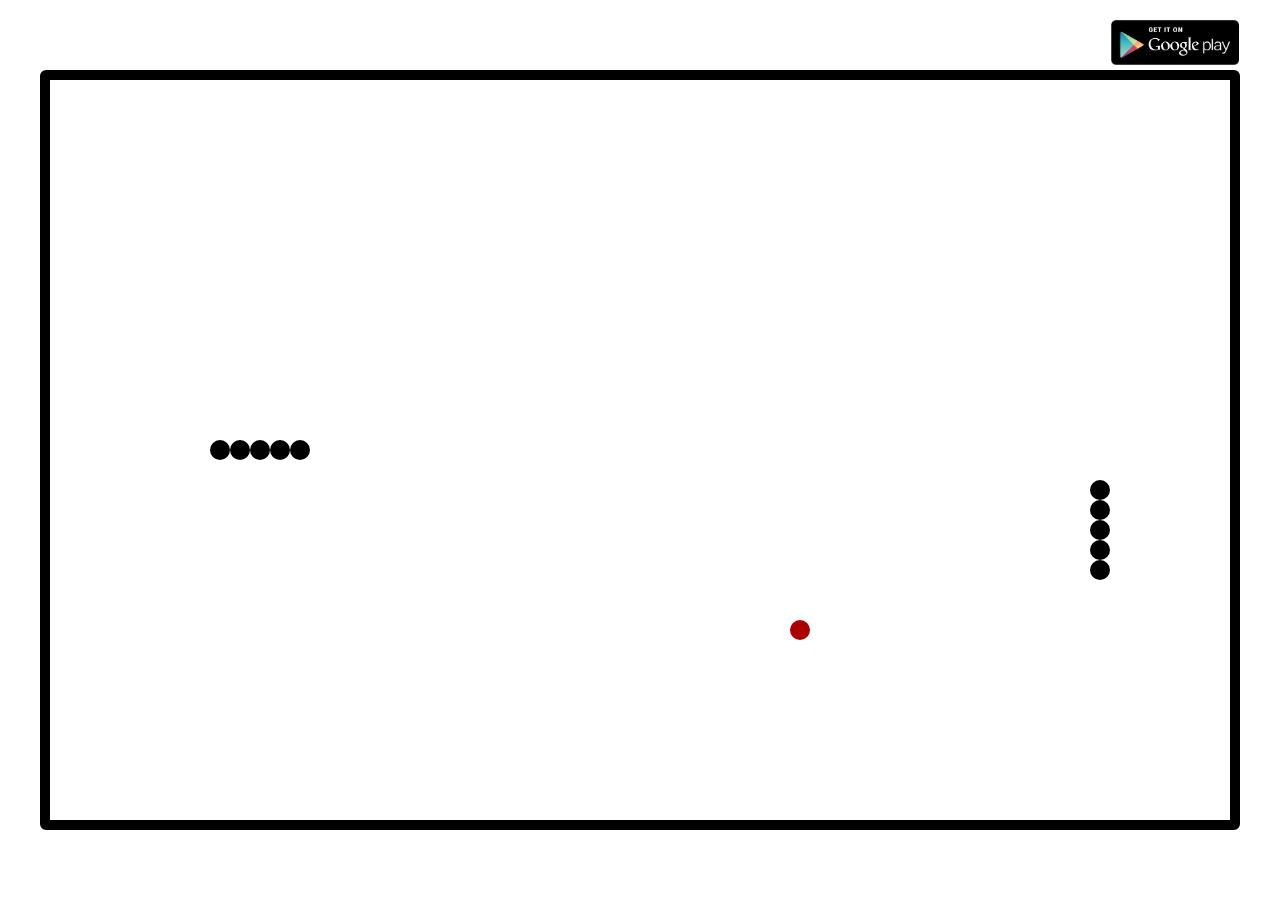
<file: index.html>
<!DOCTYPE html>
<html lang="en">
<head>
  <meta charset="utf-8" />
  <title>Snake</title>
  <link rel="stylesheet" href="stylesheets/application.css" />
</head>

<body>
  <div id="world">
    <div id="dashboard">
      <a href="download.php">Get it on Google Play!</a>
    </div>

    <canvas id="canvas">
      Your browser does not support HTML5 Canvas.
    </canvas>
  </div>

  <script src="javascripts/application.js"></script>
</body>
</html>
</file>
<file: stylesheets/application.css>
* {
  margin: 0;
  padding: 0;
}

#world {
  position: absolute;
}

canvas {
  display: block;
  border: 10px solid #000000;
  border-radius: 6px;
}

#dashboard a {
  float: right;
  width: 129px;
  height: 45px;
  text-indent: -1000px;
  background-image: url("../images/google-play.jpg");
  background-repeat: no-repeat;
  background-size: auto 100%;
  overflow: hidden;
  margin-bottom: 5px;
}
</file>
